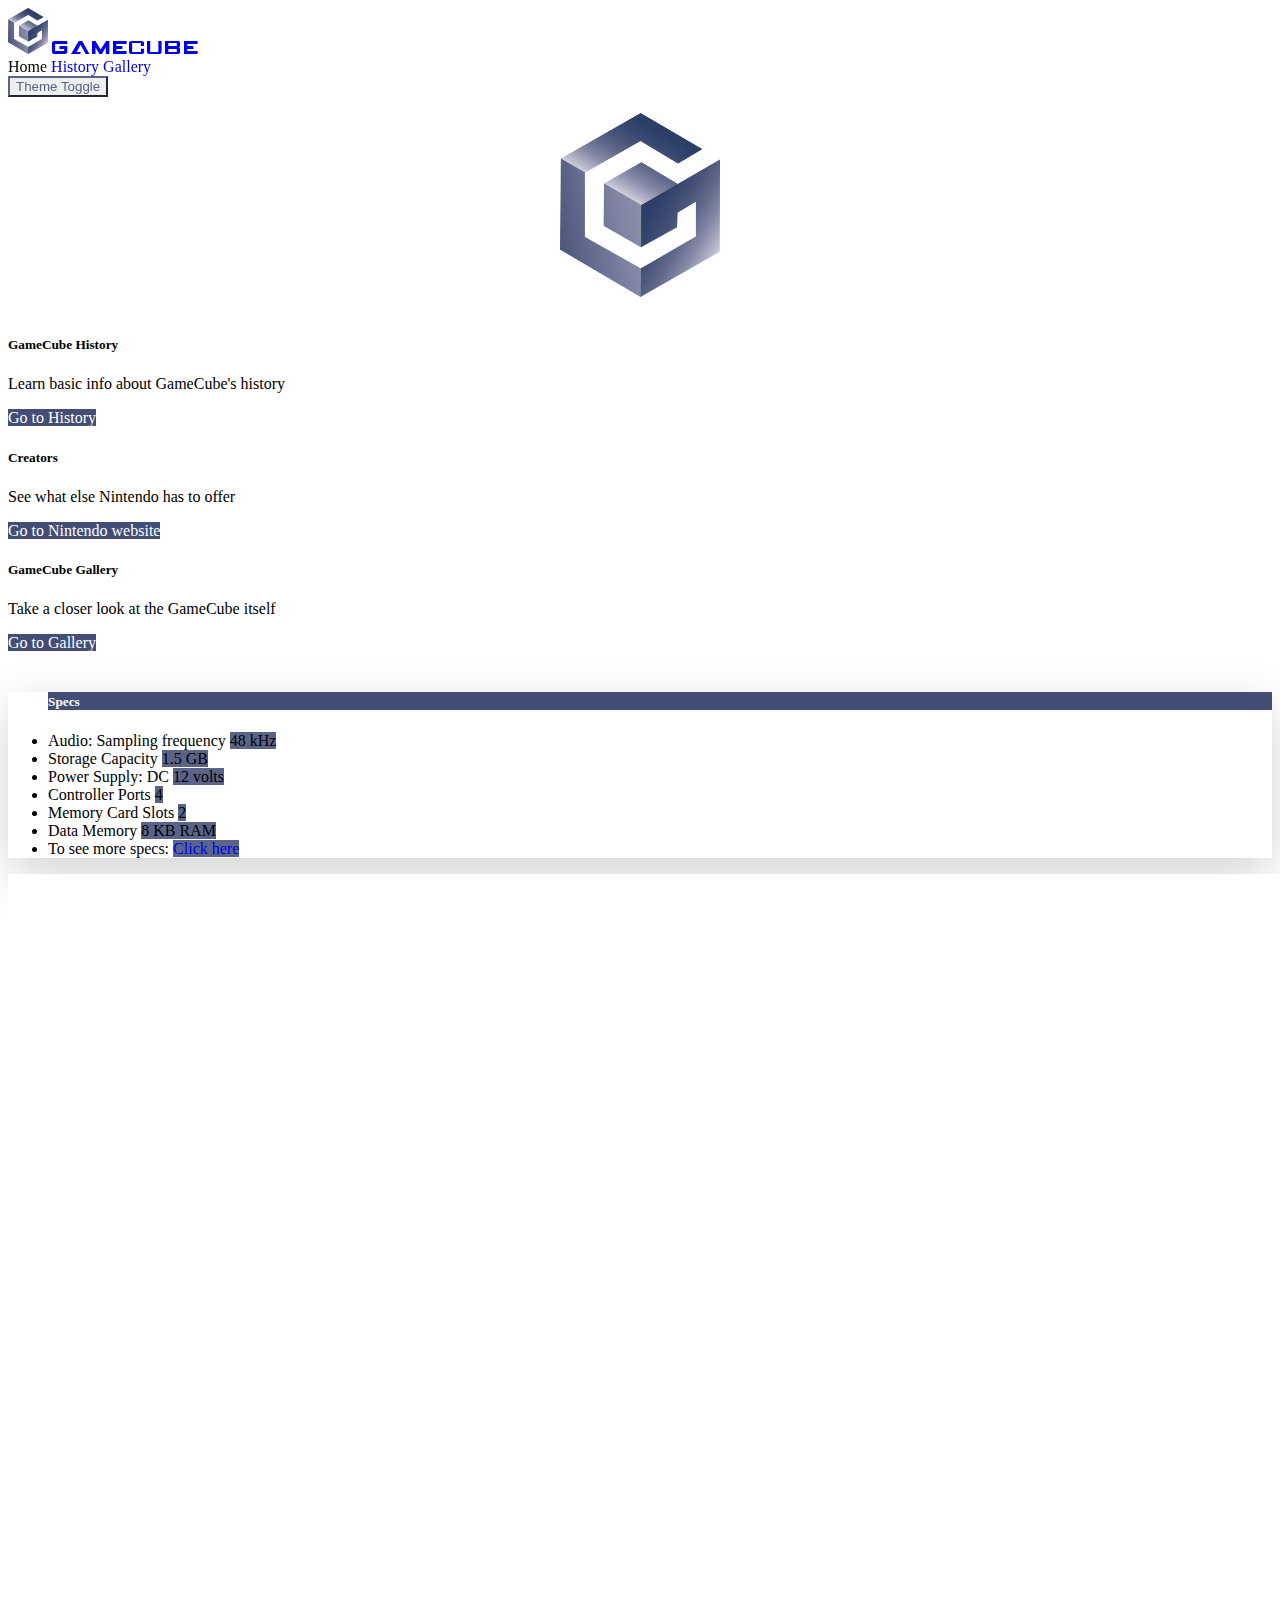
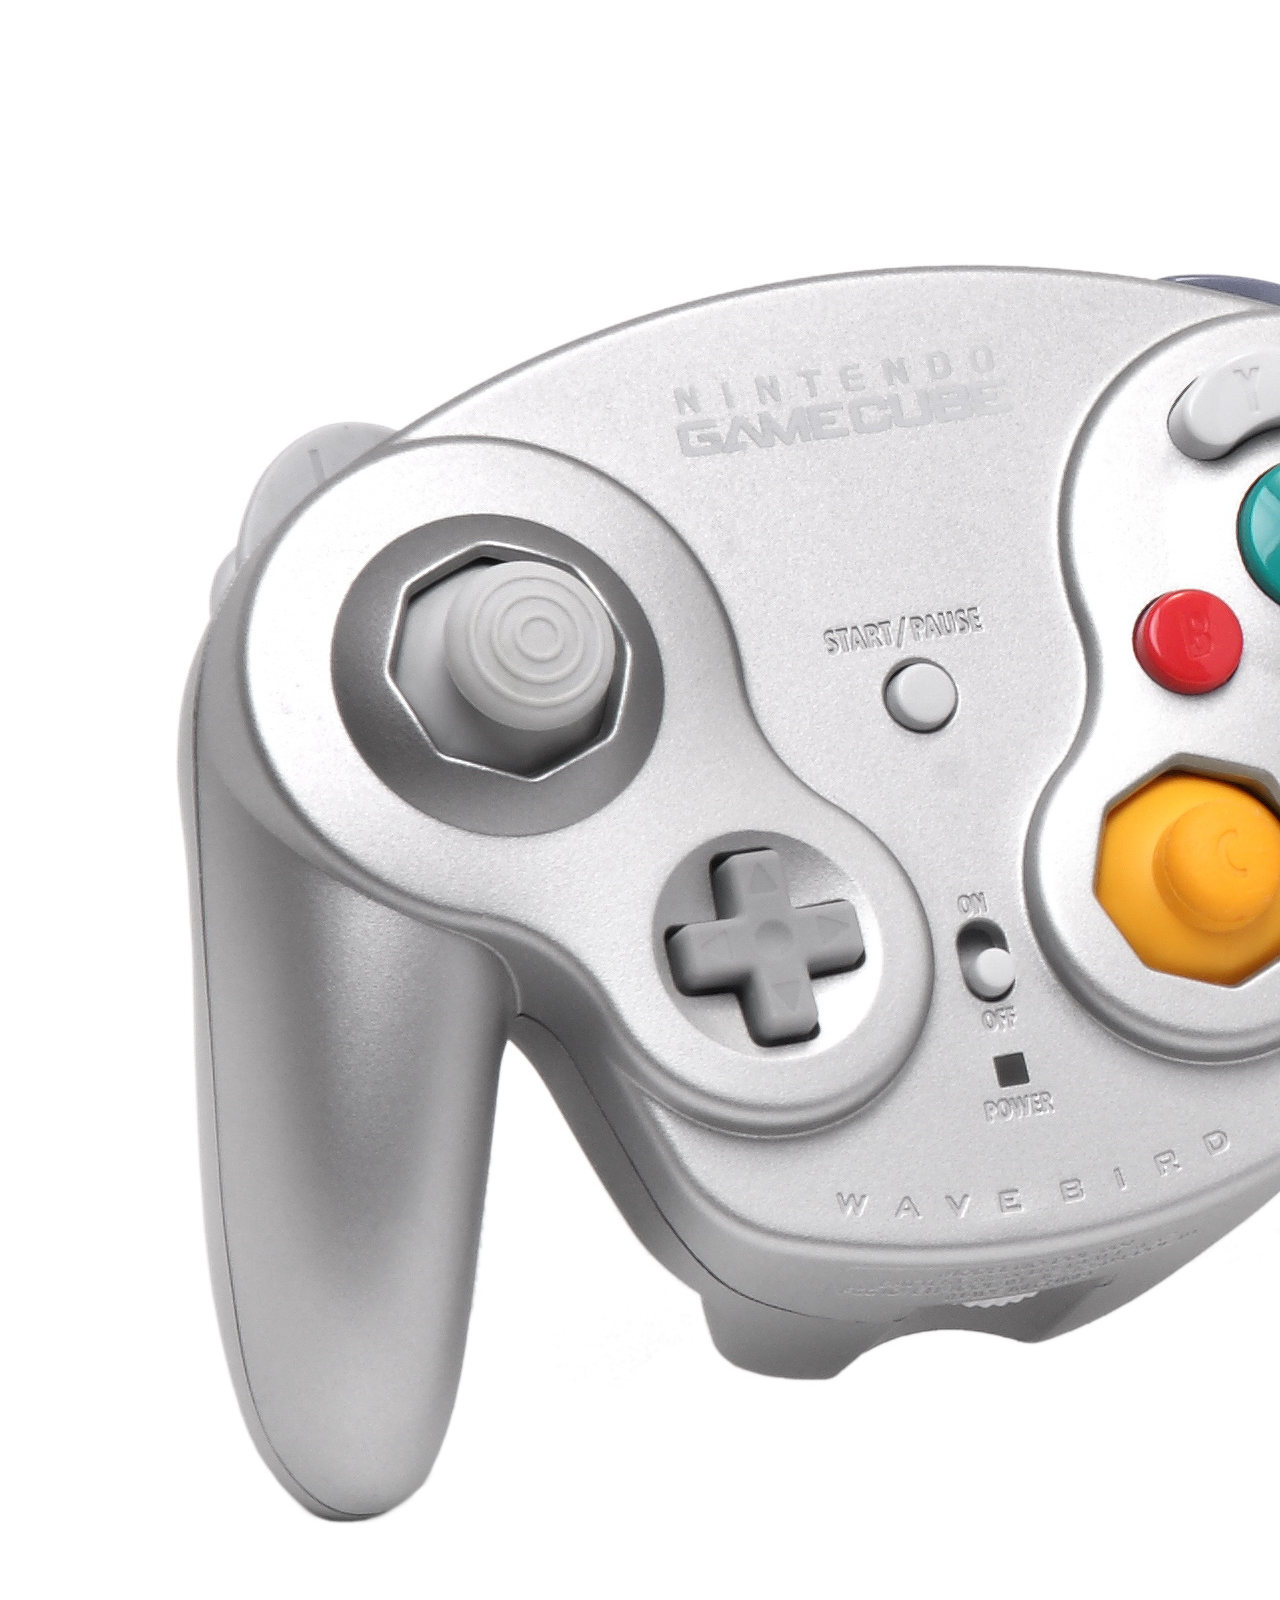
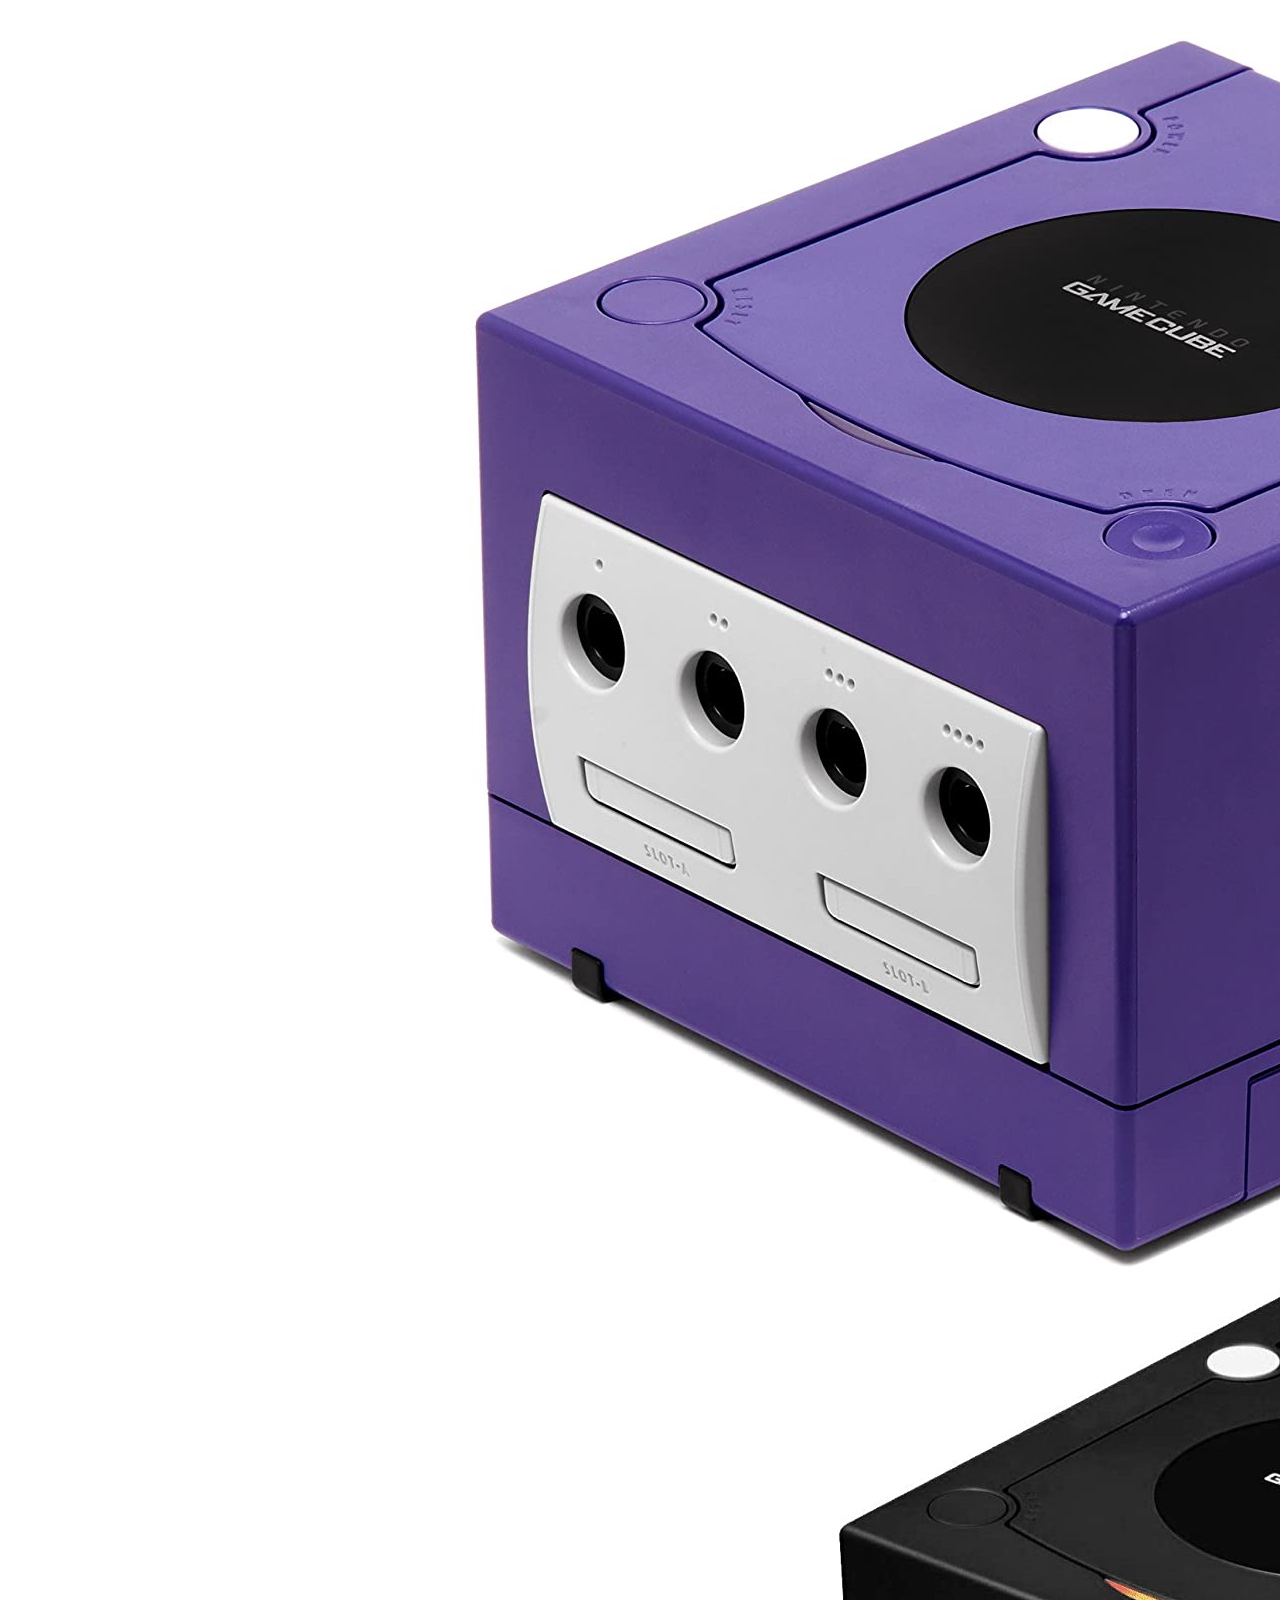
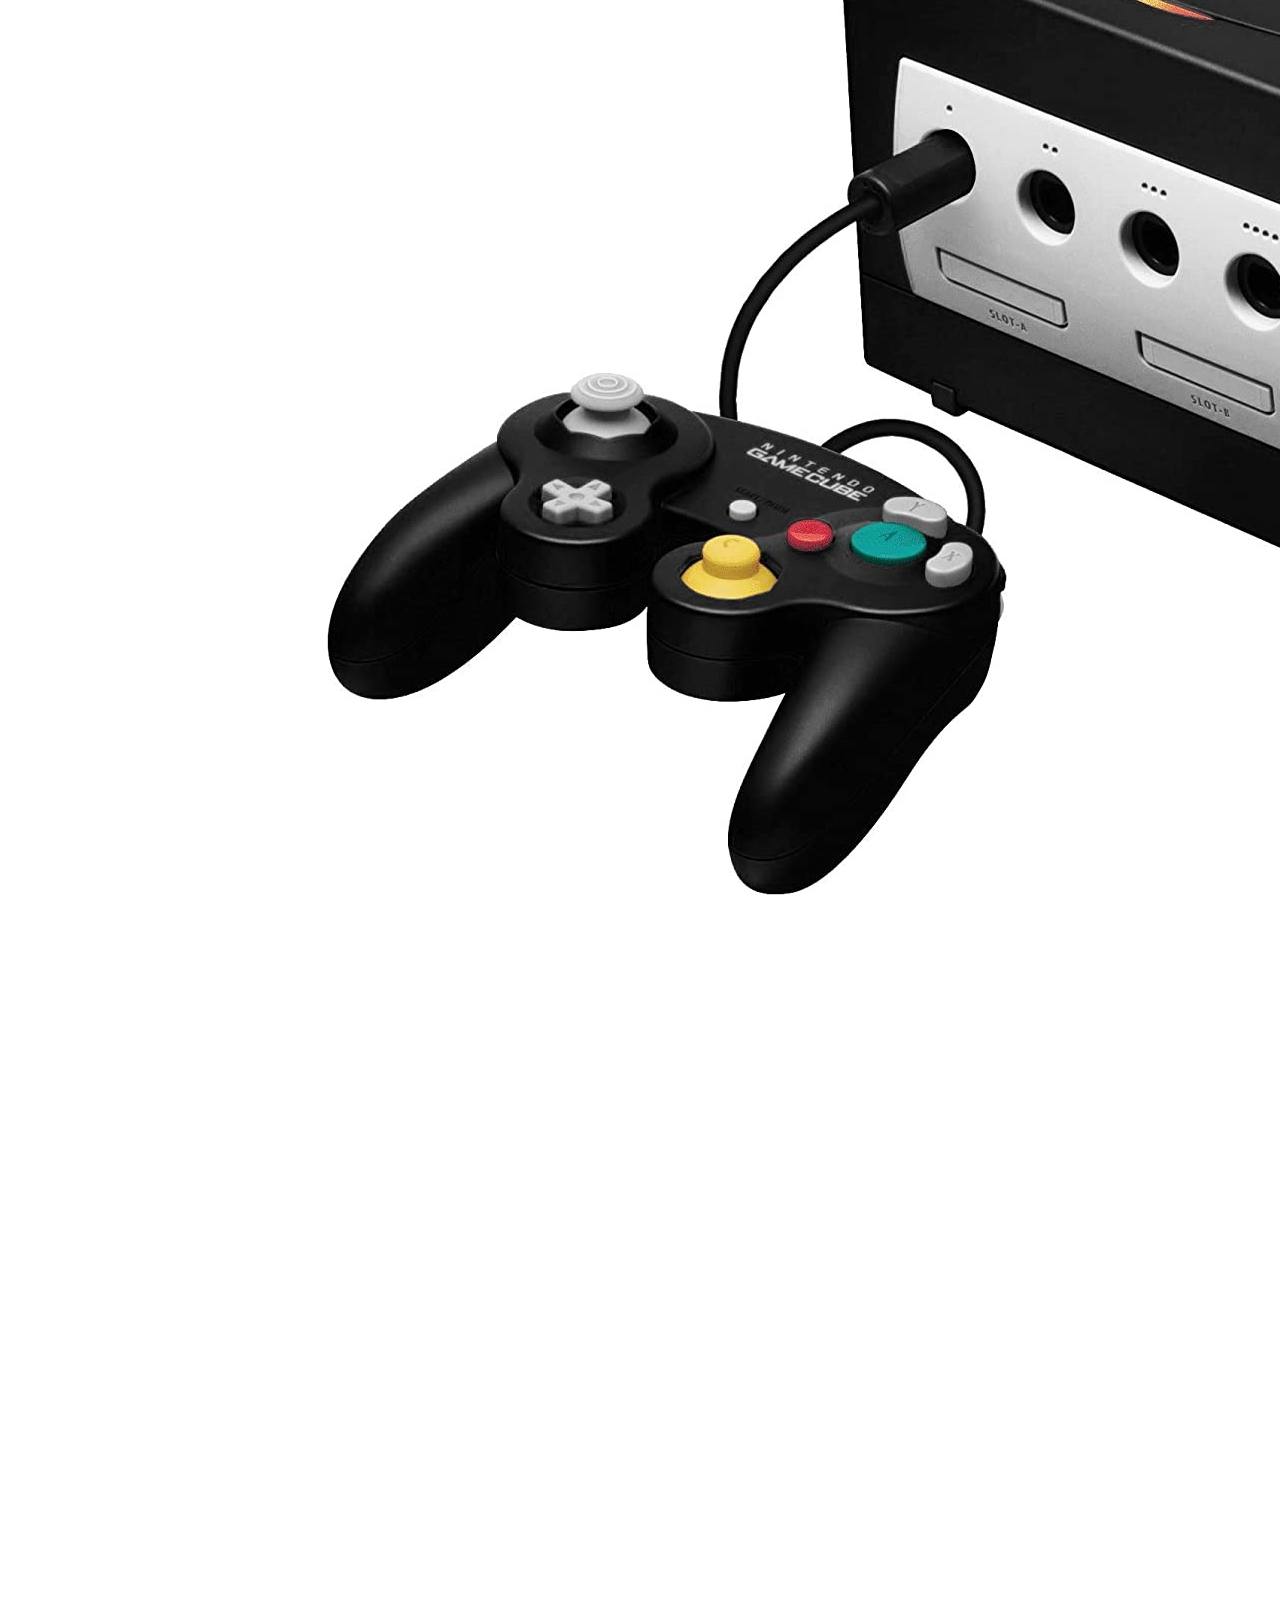
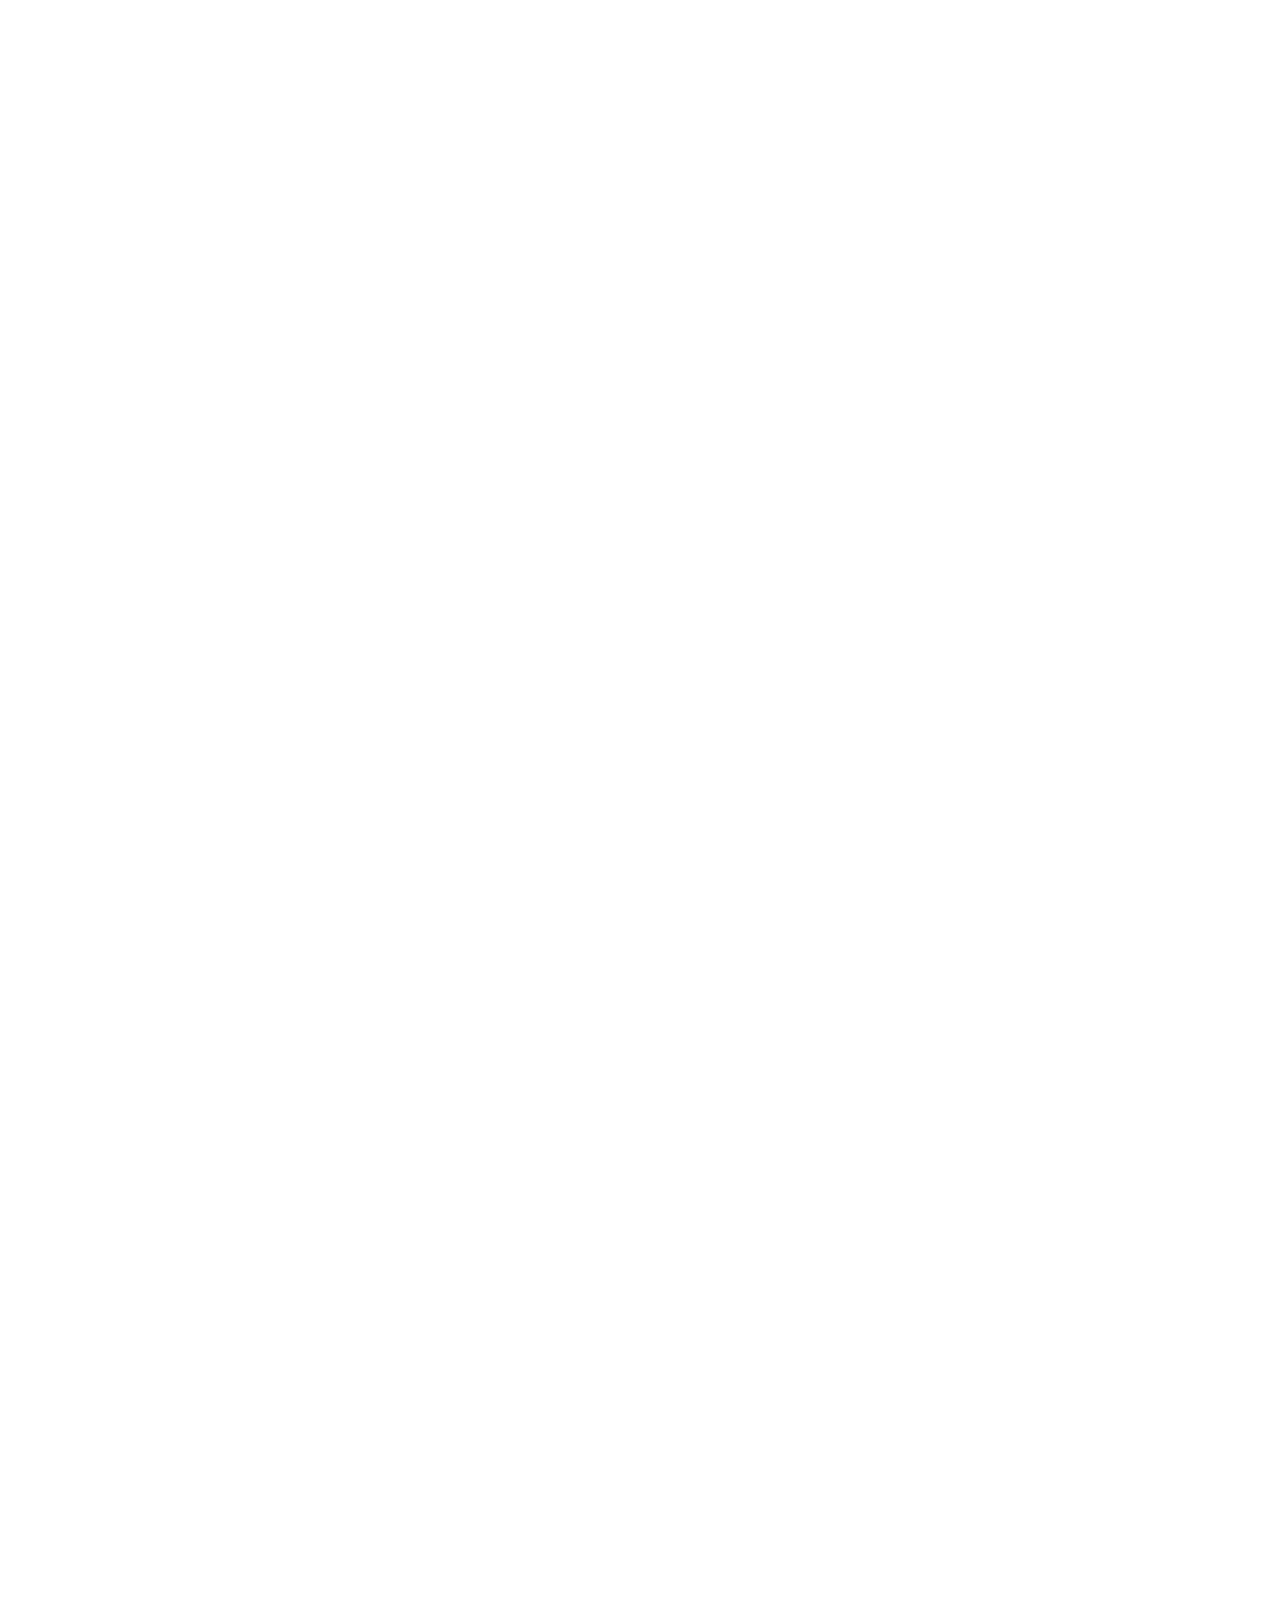
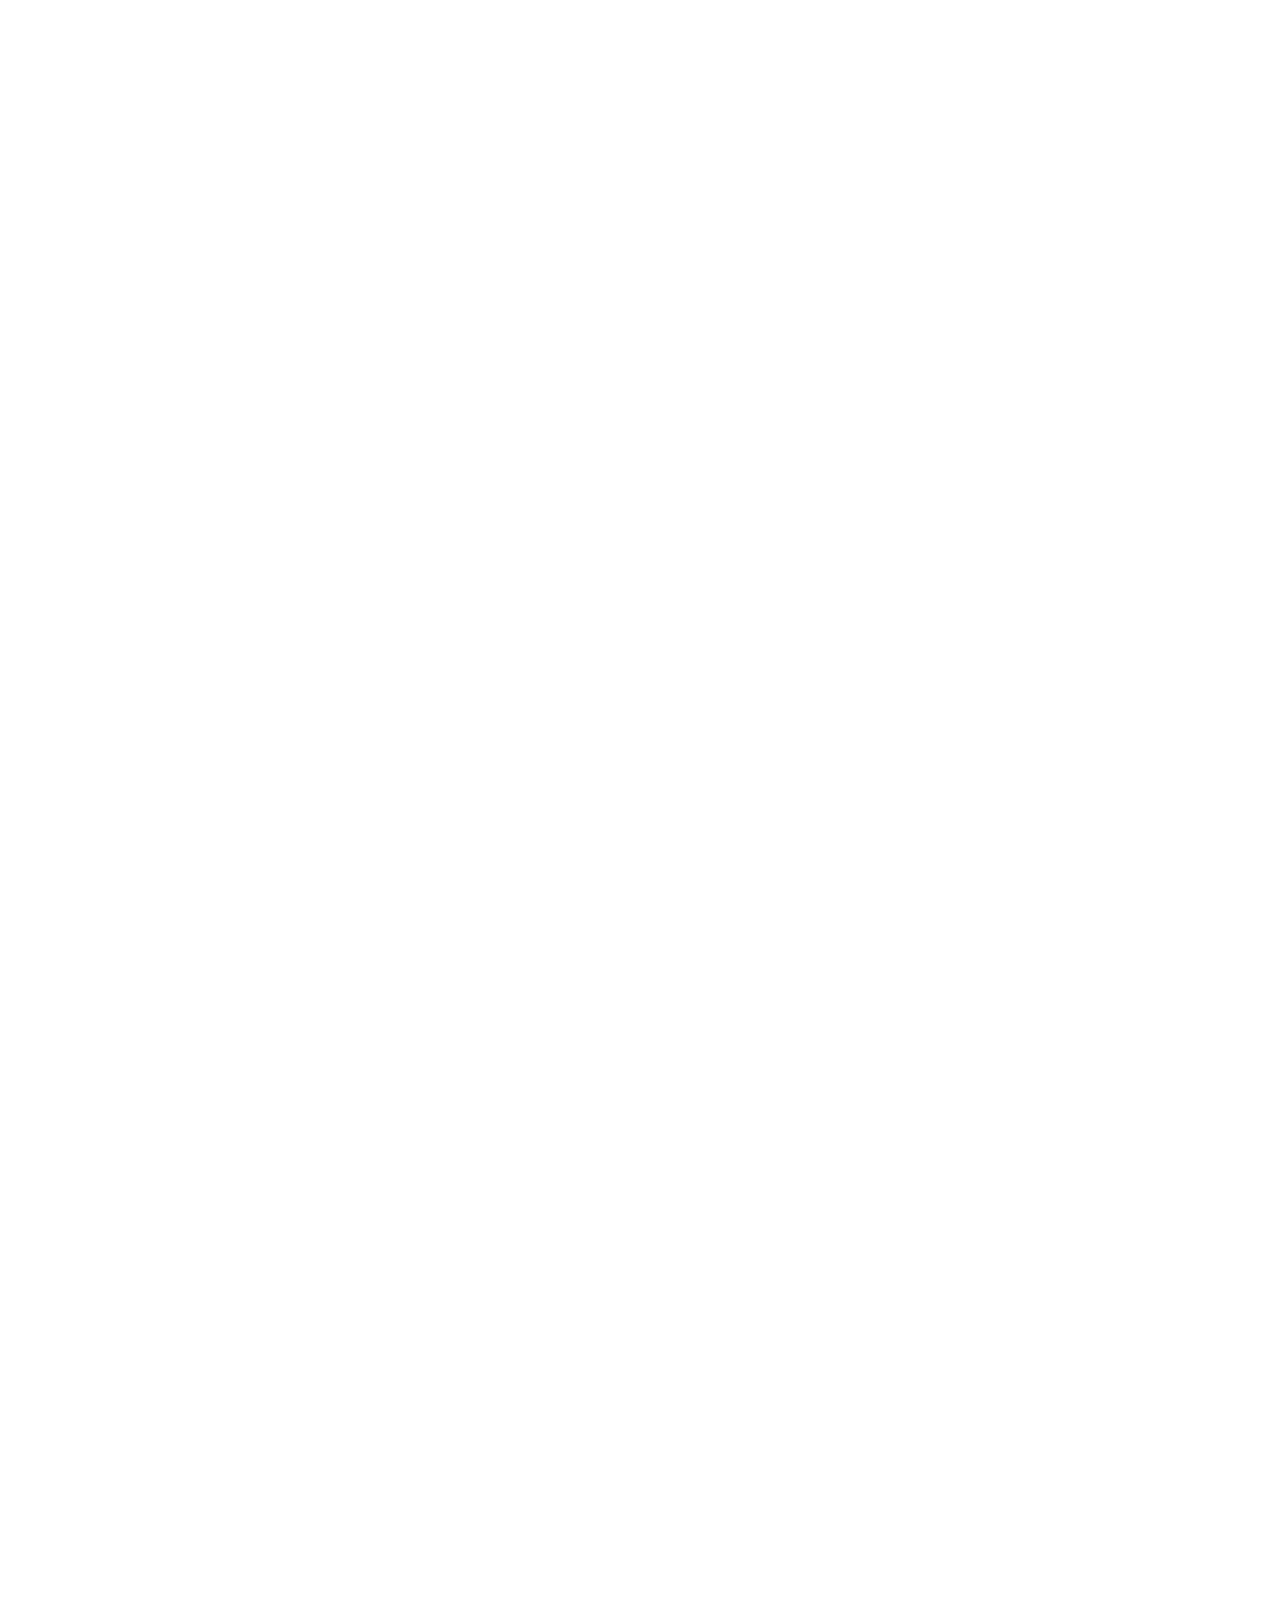
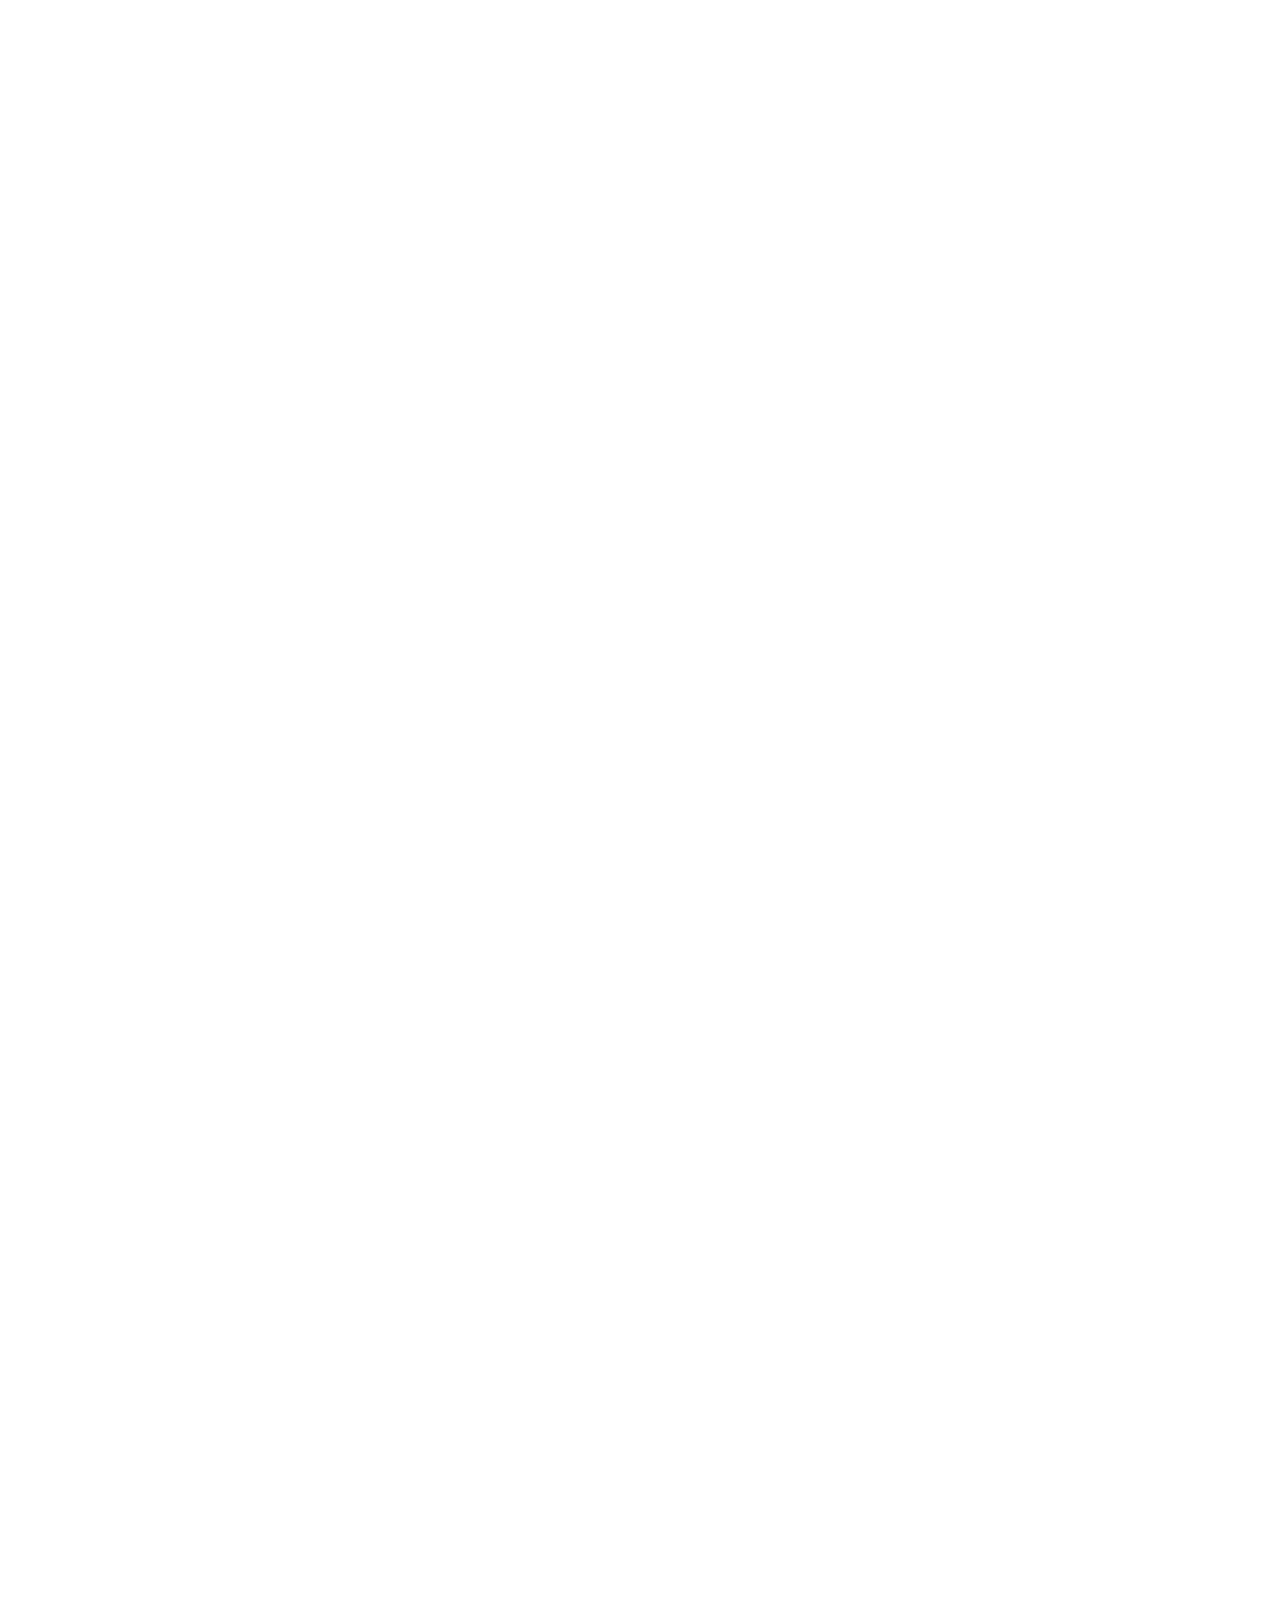
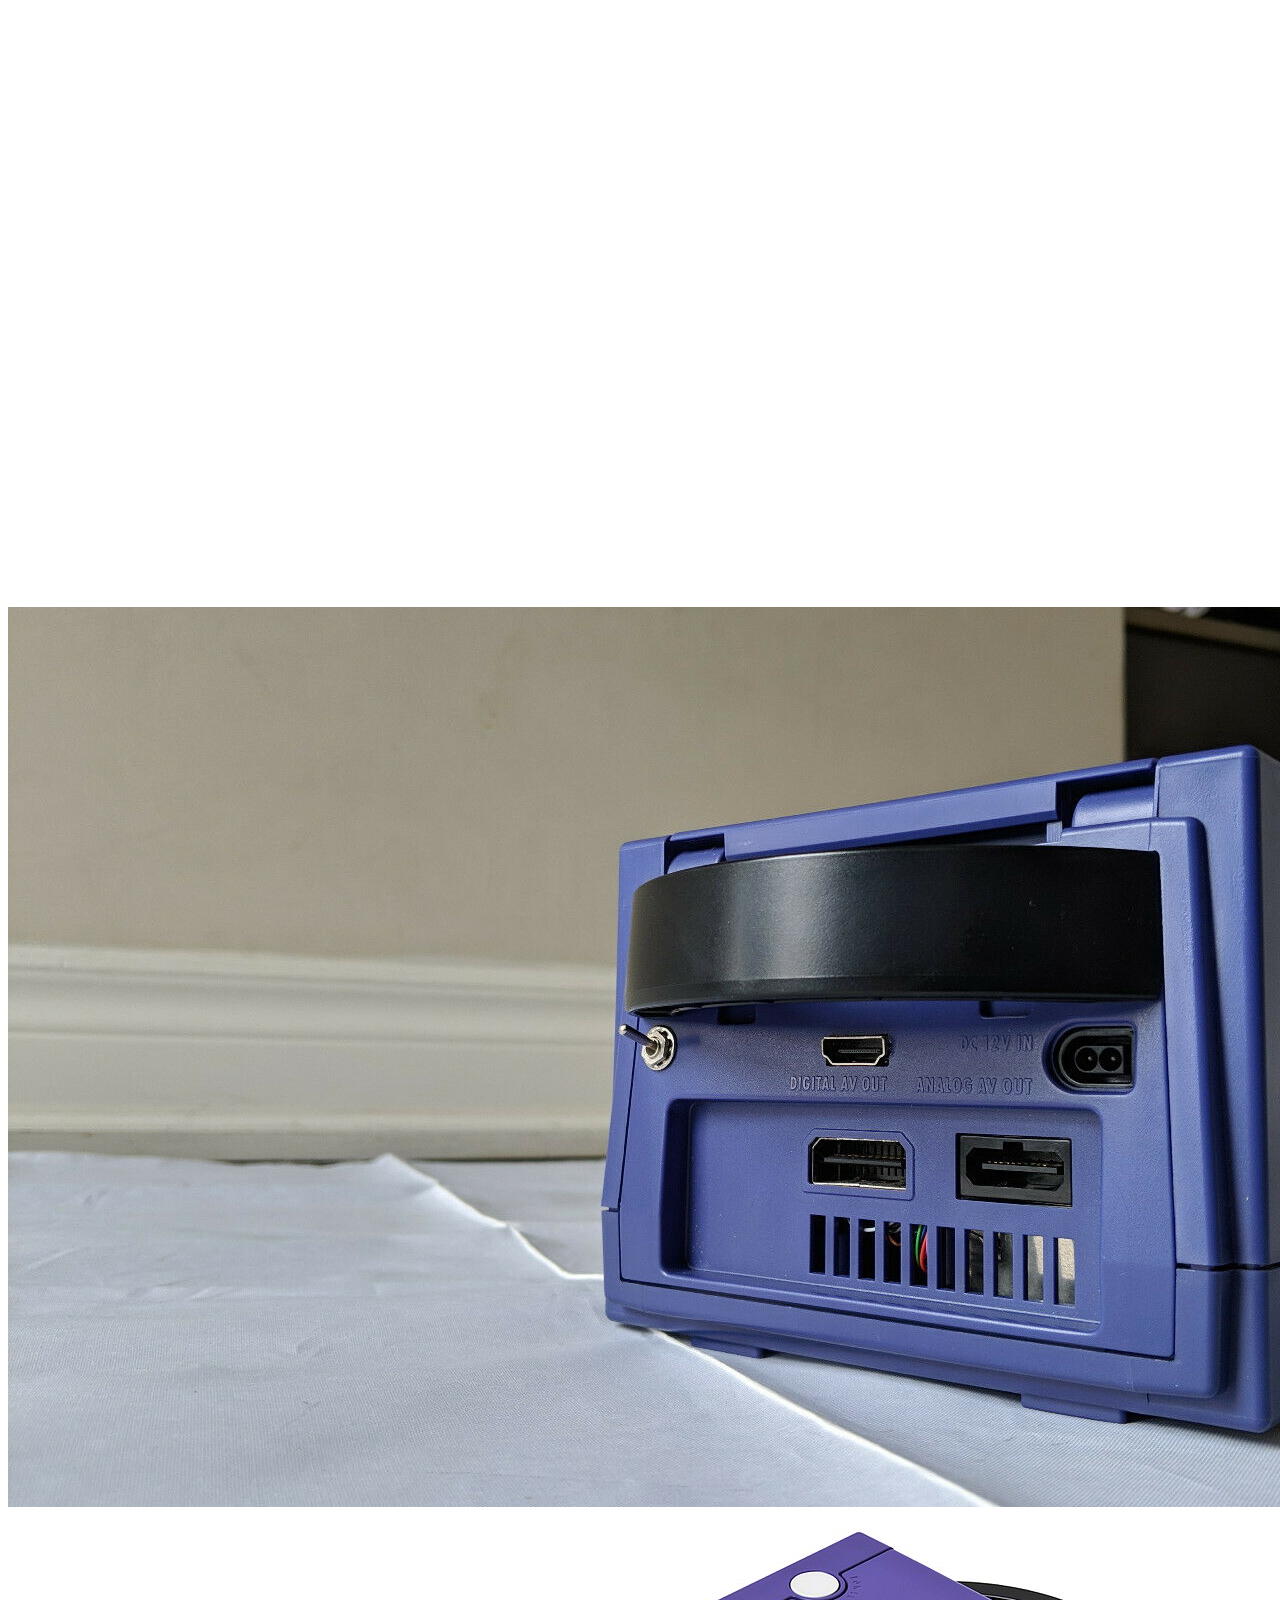
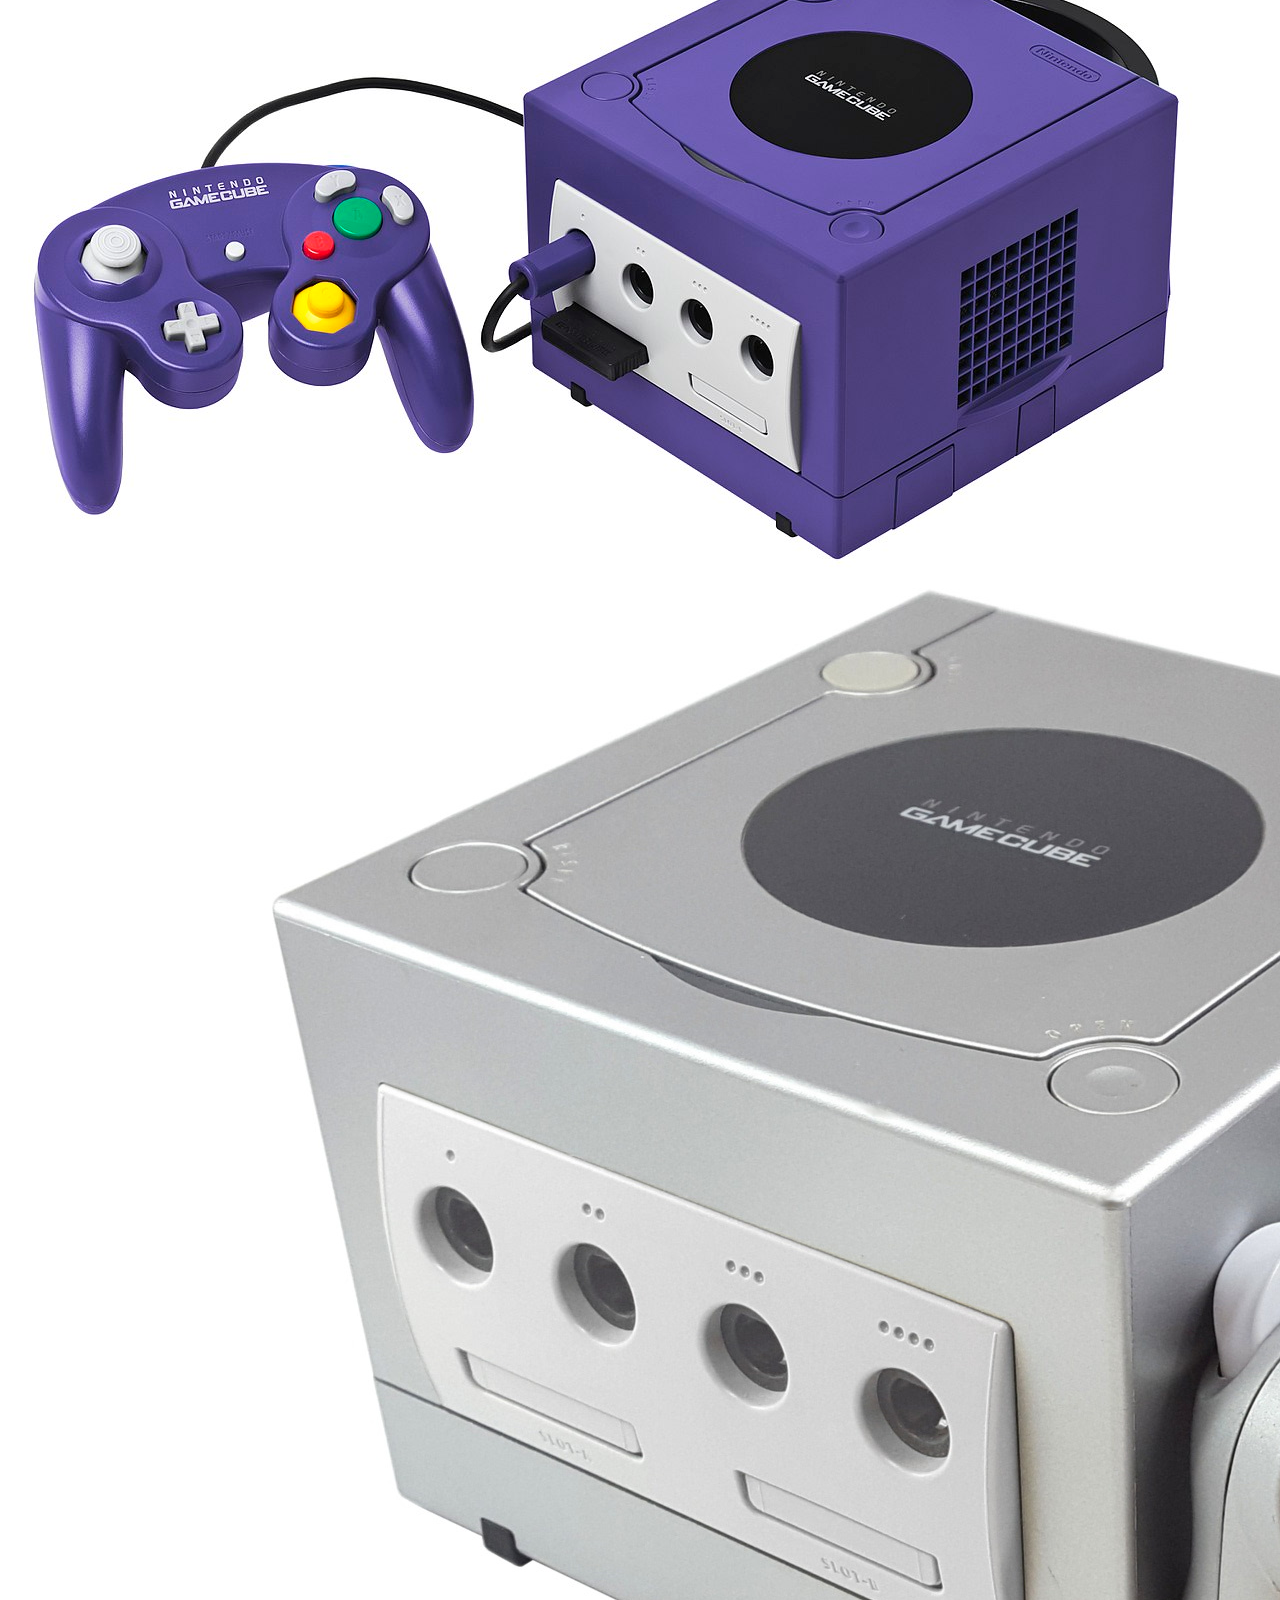
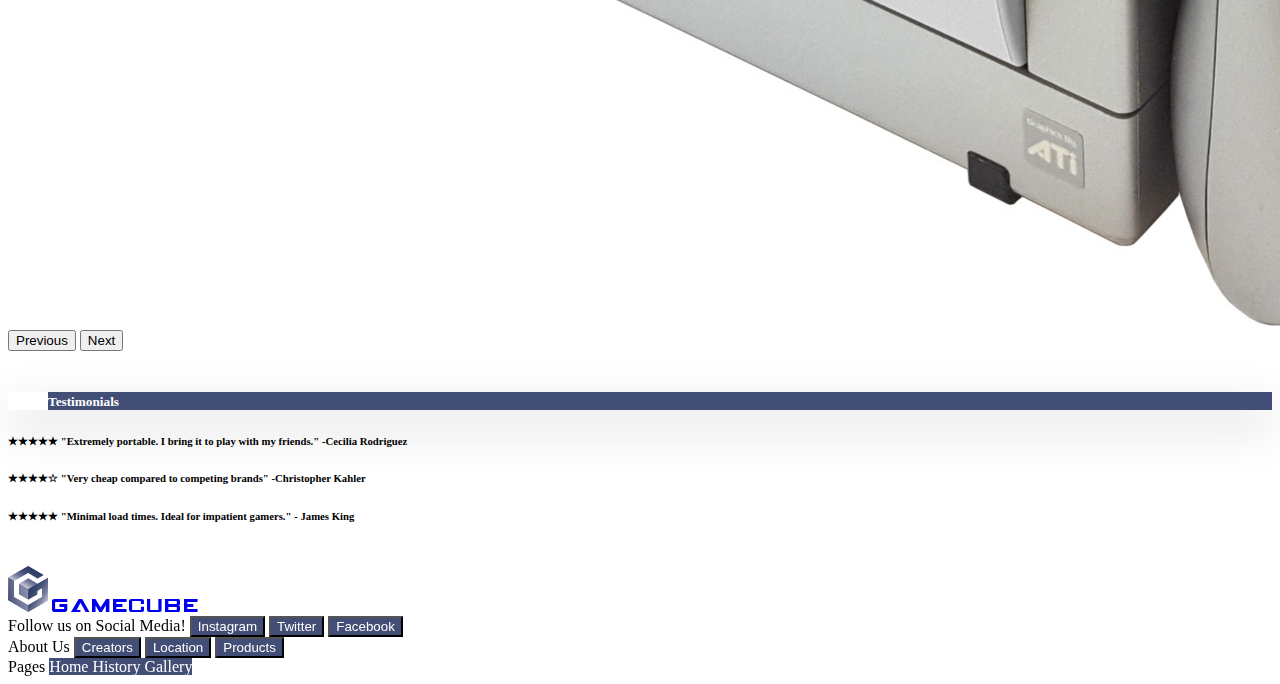
<file: index.html>
<!DOCTYPE html>
<html lang="en">
<head>
    <meta charset="UTF-8">
    <meta name="viewport" content="width=device-width, initial-scale=1.0">
    <title>Home</title>
    <link href="https://cdn.jsdelivr.net/npm/bootstrap@5.0.0-beta2/dist/css/bootstrap.min.css" rel="stylesheet" integrity="sha384-BmbxuPwQa2lc/FVzBcNJ7UAyJxM6wuqIj61tLrc4wSX0szH/Ev+nYRRuWlolflfl" crossorigin="anonymous">
    <link href="CSS/custom.css" rel="stylesheet">
    <link rel="icon" type="image/png" href="Images/gamecube-favicon.png">
</head>
<body id="home"> 
  <nav id="fixed" class="navbar navbar-expand-lg navbar-light bg-light shadow">
    <div class="container-fluid">
      <a id="navbar-retro" class="navbar-brand" href="index.html">
        <img src="Images/gamecube-logo.png" alt="" width="39.69" height="45.72" class="d-inline-block align-middle">
        <span class="gamecube" id="modern-gamecube1">GAMECUBE</span>
    </a>
      <div class="navbar-collapse" id="navbarNavAltMarkup">
        <div class="navbar-nav">
          <a id="nav-text-dark" class="nav-link fs-5 text-black" aria-current="page" href="index.html">Home</a>
          <a id="modern2" class="nav-link" href="history.html">History</a>
          <a id="modern3" class="nav-link" href="gallery.html">Gallery</a>
        </div>
        <form class="container-fluid justify-content-start">
          <button class="btn btn-outline-success me-2" type="button" onclick="retroThemeHome();">Theme Toggle</button>
        </form>
      </div>
    </div>
  </nav>
    </header>
    <div class="container">

        <input id="logo" type="image" class="centered-image gamecube-history-logo" src="Images/gamecube-logo.png" onclick="retroThemeHome();">
        <br>
        
      <!--Simple about GameCube-->
      <div class="row">
        <div class="col-sm-4">
          <div class="card shadow" id="card1">
            <div class="card-body">
              <h5 class="card-title" id="retro1">GameCube History</h5>
              <p class="card-text">Learn basic info about GameCube's history</p>
              <a href="history.html" class="btn theme-button">Go to History</a>
            </div>
          </div>
        </div>
        <div class="col-sm-4">
          <div class="card shadow" id="card2">
            <div class="card-body">
              <h5 class="card-title" id="retro2">Creators</h5>
              <p class="card-text">See what else Nintendo has to offer</p>
              <a href="https://www.nintendo.com/" class="btn theme-button" target="_blank">Go to Nintendo website</a>
            </div>
          </div>
        </div>
        <div class="col-sm-4">
          <div class="card shadow" id="card3">
            <div class="card-body">
              <h5 class="card-title" id="retro1">GameCube Gallery</h5>
              <p class="card-text">Take a closer look at the GameCube itself</p>
              <a href="gallery.html" class="btn theme-button">Go to Gallery</a>
            </div>
          </div>
        </div>
    </div>
<br>
    <!--Specs-->
    <div class="row">
      <div class="col-sm-6">
      <ul class="list-group shadow-lg">
        <li class="list-group-item d-flex justify-content-between align-items-center" id="bg-title-dark">
          <a href="https://en.wikipedia.org/wiki/GameCube_technical_specifications" target="_blank">
            <h5 id="normal" class="specs-title">Specs</h5>
          </a>
        </li>
          <li class="list-group-item d-flex justify-content-between align-items-center" id="list1">
            Audio: Sampling frequency
            <span class="badge bg-button-main rounded-pill">48 kHz</span>
          </li>
          <li class="list-group-item d-flex justify-content-between align-items-center" id="list2">
            Storage Capacity
            <span class="badge bg-button-main rounded-pill">1.5 GB</span>
          </li>
          <li class="list-group-item d-flex justify-content-between align-items-center" id="list3">
            Power Supply: DC
            <span class="badge bg-button-main rounded-pill">12 volts</span>
          </li>
          <li class="list-group-item d-flex justify-content-between align-items-center" id="list4">
            Controller Ports
            <span class="badge bg-button-main rounded-pill">4</span>
          </li>
          <li class="list-group-item d-flex justify-content-between align-items-center" id="list5">
            Memory Card Slots
            <span class="badge bg-button-main rounded-pill">2</span>
          </li>
          <li class="list-group-item d-flex justify-content-between align-items-center" id="list6">
            Data Memory
            <span class="badge bg-button-main rounded-pill">8 KB RAM</span>
          </li>
          <li class="list-group-item d-flex justify-content-between align-items-center" id="list7">
            To see more specs: 
            <a href="https://en.wikipedia.org/wiki/GameCube_technical_specifications" target="_blank"><span class="badge bg-button-main rounded-pill">Click here</span></a>
          </li>
        </ul>
      </div>
    <!--Image Carousel-->
    <div class="col-sm-6">
    <div id="gamecubeCarousel" class="carousel carousel-dark slide shadow" data-bs-ride="false">
            <div class="carousel-inner">
                <div class="carousel-item active">
                    <img src="Images/gc7.jpg" class="d-block w-100" alt="...">
                </div>
                <div class="carousel-item">
                    <img src="Images/gc2.jpg" class="d-block w-100" alt="...">
                </div>
                <div class="carousel-item">
                    <img src="Images/gc3.jpg" class="d-block w-100" alt="...">
                </div>
                <div class="carousel-item">
                    <img src="Images/gc4.jpg" class="d-block w-100" alt="...">
                </div>
                <div class="carousel-item">
                    <img src="Images/gc5.jpg" class="d-block w-100" alt="...">
                </div>
                <div class="carousel-item">
                    <img src="Images/gc6.jpg" class="d-block w-100" alt="...">
                </div>
                <div class="carousel-item">
                    <img src="Images/gc1.jpg" class="d-block w-100" alt="...">
                </div>
                <div class="carousel-item">
                    <img src="Images/gc8.jpeg" class="d-block w-100" alt="...">
                </div>
            </div>
            <button class="carousel-control-prev" type="button" data-bs-target="#gamecubeCarousel"  data-bs-slide="prev">
                <span class="carousel-control-prev-icon" aria-hidden="true"></span>
                <span class="visually-hidden">Previous</span>
            </button>
            <button class="carousel-control-next" type="button" data-bs-target="#gamecubeCarousel"  data-bs-slide="next">
                <span class="carousel-control-next-icon" aria-hidden="true"></span>
                <span class="visually-hidden">Next</span>
            </button>
        </div>
      </div>
      </div>
      <br>
      <!--testimonials-->
      <div class="row">
        <div class="col-sm-12">
          <div class="card" style="border: none;" id="card4">
            <ul class="list-group shadow-lg">
              <li class="list-group-item d-flex justify-content-between align-items-center" id="bg-title-dark">
                  <h5 id="retro1" class="specs-title">Testimonials</h5>
              </li>
            </ul>
            <div class="card-body text-center">
              <h6>★★★★★
                "Extremely portable. I bring it to play with my friends."
                -Cecilia Rodriguez
              </h6>
              
            </div>
            <div class="card-body text-center">
              <h6>★★★★☆
                "Very cheap compared to competing brands"
                -Christopher Kahler
              </h6>
            </div>
            <div class="card-body text-center">
              <h6>★★★★★
                "Minimal load times. Ideal for impatient gamers."
                - James King
              </h6>
            </div>
            </div>
          </div>
        </div>
      </div>
    <!--closing div container-->
    </div>
    <!--closing div container-->
    <br>
    <footer>
      <nav id="regular" class="navbar navbar-expand-lg navbar-light bg-light">
        <div class="container-fluid">
          <a class="navbar-brand" href="index.html">
            <img src="Images/gamecube-logo.png" alt="" width="39.69" height="45.72" class="d-inline-block align-middle">
            <span class="gamecube">GAMECUBE</span>
        </a>
        <!--social-->
          <div class="col-sm-3 text-center">
          <a class="nav-link fs-5 pe-none" id="nav-text-dark" href="#">
            Follow us on Social Media!
          </a>
          <button type="button" class="btn theme-button">
            Instagram
          </button>
          <button type="button" class="btn theme-button">
            Twitter
          </button>
          <button type="button" class="btn theme-button">
            Facebook
          </button>
          </div>
          <!--about us-->
          <div class="col-sm-3 text-center">
            <a class="nav-link fs-5 pe-none" id="nav-text-dark" href="#">
              About Us
            </a>
            <button type="button" class="btn theme-button">
              Creators
            </button>
            <button type="button" class="btn theme-button">
              Location
            </button>
            <button type="button" class="btn theme-button">
              Products
            </button>
            </div>
            <!--page navigation-->
            <div class="col-sm-3 text-center">
              <a class="nav-link fs-5 pe-none" id="nav-text-dark" href="#">
                Pages
              </a>
              <a type="button" class="btn theme-button" href="index.html">
                Home
              </a>
              <a type="button" class="btn theme-button" href="history.html">
                History
              </a>
              <a type="button" class="btn theme-button" href="gallery.html">
                Gallery
              </a>
              </div>
        </div>
      </nav>
    </footer>

    <script src="https://cdn.jsdelivr.net/npm/bootstrap@5.0.0-beta2/dist/js/bootstrap.bundle.min.js" integrity="sha384-b5kHyXgcpbZJO/tY9Ul7kGkf1S0CWuKcCD38l8YkeH8z8QjE0GmW1gYU5S9FOnJ0" crossorigin="anonymous"></script>
    <script src="JS/main.js"></script>
</body>
</html>
</file>
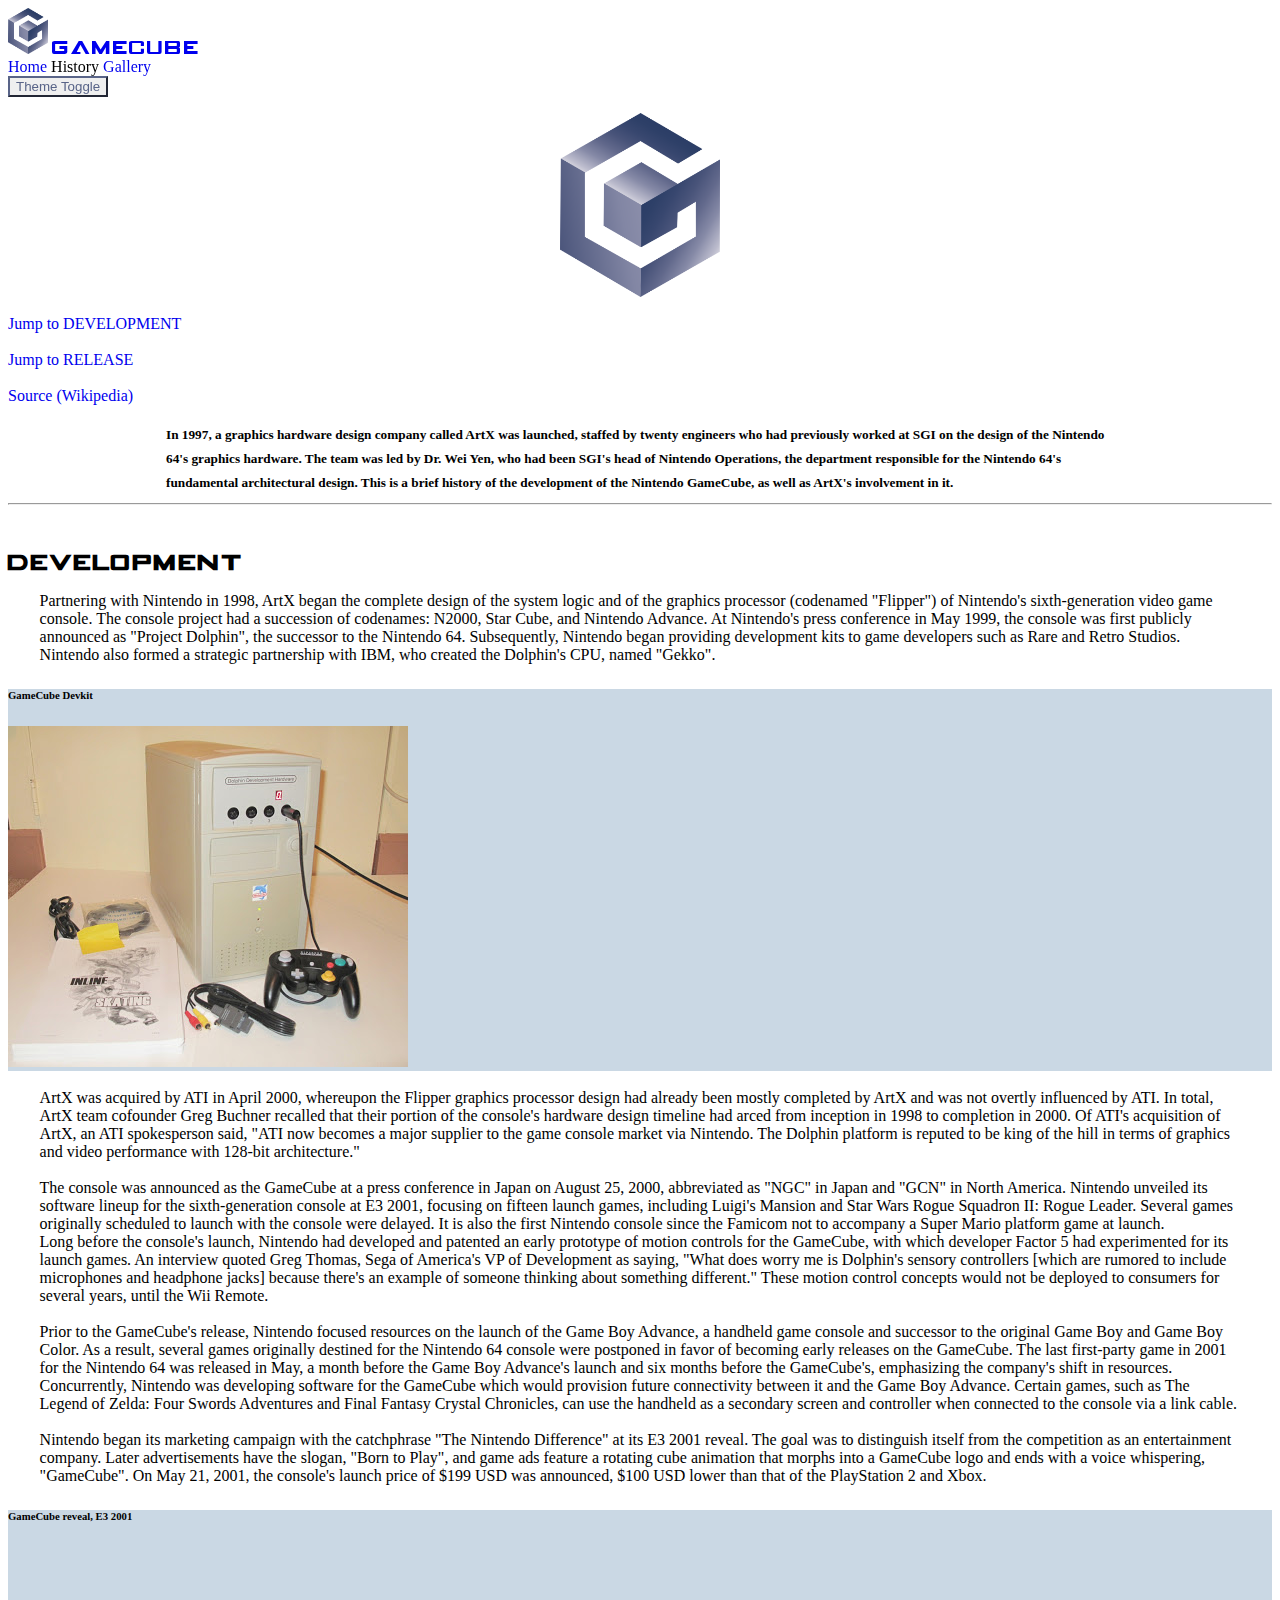
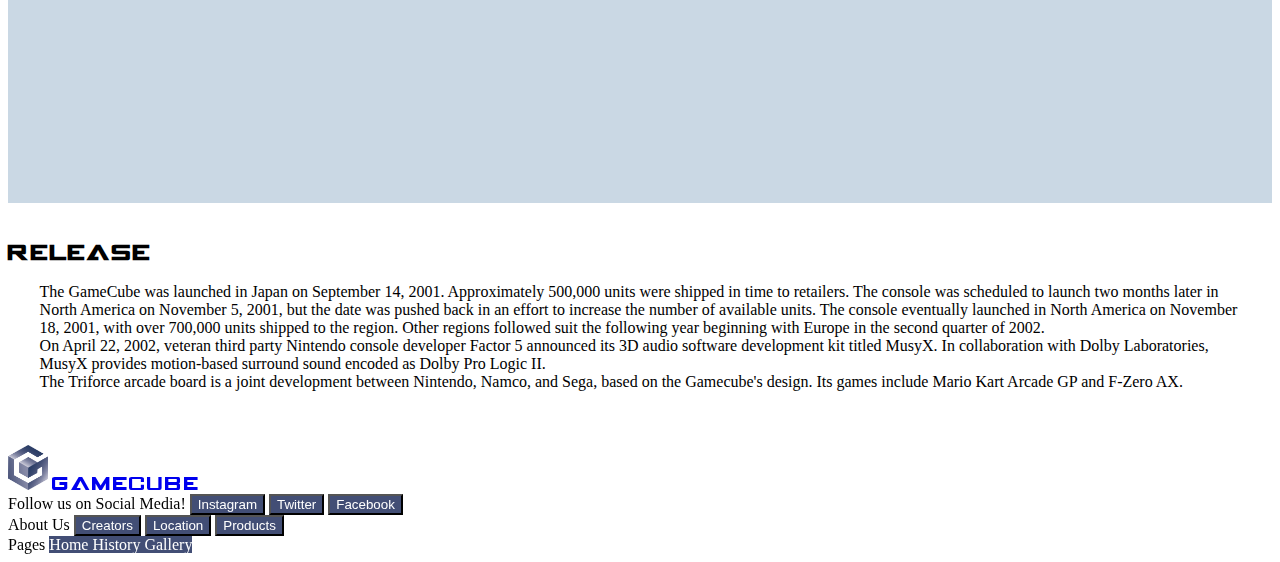
<file: history.html>
<!DOCTYPE html>
<html lang="en">
<head>
    <meta charset="UTF-8">
    <meta name="viewport" content="width=device-width, initial-scale=1.0">
    <title>History</title>
    <link href="https://cdn.jsdelivr.net/npm/bootstrap@5.0.0-beta1/dist/css/bootstrap.min.css" rel="stylesheet" integrity="sha384-giJF6kkoqNQ00vy+HMDP7azOuL0xtbfIcaT9wjKHr8RbDVddVHyTfAAsrekwKmP1" crossorigin="anonymous">
    <link href="CSS/custom.css" rel="stylesheet">
    <link rel="icon" type="image/png" href="Images/gamecube-favicon.png">
</head>
<body id="history">
    <nav id="fixed" class="navbar navbar-expand-lg navbar-light bg-light shadow">
        <div class="container-fluid">
          <a id="navbar-retro" class="navbar-brand" href="index.html">
            <img src="Images/gamecube-logo.png" alt="" width="39.69" height="45.72" class="d-inline-block align-middle">
            <span class="gamecube" id="modern-gamecube1">GAMECUBE</span>
        </a>
          <div class="navbar-collapse" id="navbarNavAltMarkup">
            <div class="navbar-nav">
              <a id="modern2" class="nav-link" aria-current="page" href="index.html">Home</a>
              <a id="nav-text-dark" class="nav-link fs-5 text-black" href="history.html">History</a>
              <a id="modern3" class="nav-link" href="gallery.html">Gallery</a>
            </div>
            <form class="container-fluid justify-content-start">
              <button class="btn btn-outline-success me-2" type="button" onclick="retroThemeHistory();">Theme Toggle</button>
            </form>
          </div>
        </div>
      </nav>

    <input id="logo" type="image" class="centered-image gamecube-history-logo" src="Images/gamecube-logo.png" onclick="retroThemeHistory();">

  <br>
    <a href="#DEVELOPMENT" class="text-center" id="anchorLink">Jump to DEVELOPMENT</a><br>
    <a href="#RELEASE" class="text-center" id="anchorLink">Jump to RELEASE</a><br>
    <a href="https://en.wikipedia.org/wiki/GameCube#History" class="text-center" id="anchorLink">Source (Wikipedia)</a>
  <br>
  <h5 class="text-center" id="historyPara1">In 1997, a graphics hardware design company called ArtX was launched, staffed by twenty engineers who had previously worked at SGI on the design of the Nintendo 64's graphics hardware. The team was led by Dr. Wei Yen, who had been SGI's head of Nintendo Operations, the department responsible for the Nintendo 64's fundamental architectural design. This is a brief history of the development of the Nintendo GameCube, as well as ArtX's involvement in it.</h5>

  <hr>
  <br>
  <div class="container-fluid">
    <h3 id="modernHeader1" class="gamecube-header text-center"><span id="DEVELOPMENT">DEVELOPMENT</span></h3>
    <p id="historyPara2">Partnering with Nintendo in 1998, ArtX began the complete design of the system logic and of the graphics processor (codenamed "Flipper") of Nintendo's sixth-generation video game console. The console project had a succession of codenames: N2000, Star Cube, and Nintendo Advance. At Nintendo's press conference in May 1999, the console was first publicly announced as "Project Dolphin", the successor to the Nintendo 64. Subsequently, Nintendo began providing development kits to game developers such as Rare and Retro Studios. Nintendo also formed a strategic partnership with IBM, who created the Dolphin's CPU, named "Gekko".</p>

    <div class="float-end me-5 ms-2 rounded" id="imageSection1">
      <h6 class="text-center mt-2">GameCube Devkit</h6>
      <img src="Images/gamecube-devkit.png" class="rounded">
    </div>
    <br>

    <p id="historyPara2">
    ArtX was acquired by ATI in April 2000, whereupon the Flipper graphics processor design had already been mostly completed by ArtX and was not overtly influenced by ATI. In total, ArtX team cofounder Greg Buchner recalled that their portion of the console's hardware design timeline had arced from inception in 1998 to completion in 2000. Of ATI's acquisition of ArtX, an ATI spokesperson said, "ATI now becomes a major supplier to the game console market via Nintendo. The Dolphin platform is reputed to be king of the hill in terms of graphics and video performance with 128-bit architecture."
    <br><br>
    The console was announced as the GameCube at a press conference in Japan on August 25, 2000, abbreviated as "NGC" in Japan and "GCN" in North America. Nintendo unveiled its software lineup for the sixth-generation console at E3 2001, focusing on fifteen launch games, including Luigi's Mansion and Star Wars Rogue Squadron II: Rogue Leader. Several games originally scheduled to launch with the console were delayed. It is also the first Nintendo console since the Famicom not to accompany a Super Mario platform game at launch.
    <br>
    Long before the console's launch, Nintendo had developed and patented an early prototype of motion controls for the GameCube, with which developer Factor 5 had experimented for its launch games. An interview quoted Greg Thomas, Sega of America's VP of Development as saying, "What does worry me is Dolphin's sensory controllers [which are rumored to include microphones and headphone jacks] because there's an example of someone thinking about something different." These motion control concepts would not be deployed to consumers for several years, until the Wii Remote.
    <br><br>
    Prior to the GameCube's release, Nintendo focused resources on the launch of the Game Boy Advance, a handheld game console and successor to the original Game Boy and Game Boy Color. As a result, several games originally destined for the Nintendo 64 console were postponed in favor of becoming early releases on the GameCube. The last first-party game in 2001 for the Nintendo 64 was released in May, a month before the Game Boy Advance's launch and six months before the GameCube's, emphasizing the company's shift in resources. Concurrently, Nintendo was developing software for the GameCube which would provision future connectivity between it and the Game Boy Advance. Certain games, such as The Legend of Zelda: Four Swords Adventures and Final Fantasy Crystal Chronicles, can use the handheld as a secondary screen and controller when connected to the console via a link cable.
    <br><br>
    Nintendo began its marketing campaign with the catchphrase "The Nintendo Difference" at its E3 2001 reveal. The goal was to distinguish itself from the competition as an entertainment company. Later advertisements have the slogan, "Born to Play", and game ads feature a rotating cube animation that morphs into a GameCube logo and ends with a voice whispering, "GameCube". On May 21, 2001, the console's launch price of $199 USD was announced, $100 USD lower than that of the PlayStation 2 and Xbox.
    </p>

    <div class="float-end me-5 ms-2 mb-2" id="imageSection1">
      <h6 class="text-center mt-2">GameCube reveal, E3 2001</h6>
      <iframe width="448" height="252" src="https://www.youtube.com/embed/vB7yXT0dpQI?autoplay=1&mute=1" frameborder="0" allow="accelerometer; autoplay; clipboard-write; encrypted-media; gyroscope; picture-in-picture" allowfullscreen></iframe>
    </div>
    <br>
    <h3 id="modernHeader2" class="gamecube-header text-center"><span id="RELEASE">RELEASE</span></h3>

    <p id="historyPara2">
      The GameCube was launched in Japan on September 14, 2001. Approximately 500,000 units were shipped in time to retailers. The console was scheduled to launch two months later in North America on November 5, 2001, but the date was pushed back in an effort to increase the number of available units. The console eventually launched in North America on November 18, 2001, with over 700,000 units shipped to the region. Other regions followed suit the following year beginning with Europe in the second quarter of 2002.
      <br>
      On April 22, 2002, veteran third party Nintendo console developer Factor 5 announced its 3D audio software development kit titled MusyX. In collaboration with Dolby Laboratories, MusyX provides motion-based surround sound encoded as Dolby Pro Logic II.
      <br>
      The Triforce arcade board is a joint development between Nintendo, Namco, and Sega, based on the Gamecube's design. Its games include Mario Kart Arcade GP and F-Zero AX.</p>
    </div>
    <br>
    <br>
    <br>
  <script src="https://cdn.jsdelivr.net/npm/bootstrap@5.0.0-beta2/dist/js/bootstrap.bundle.min.js" integrity="sha384-b5kHyXgcpbZJO/tY9Ul7kGkf1S0CWuKcCD38l8YkeH8z8QjE0GmW1gYU5S9FOnJ0" crossorigin="anonymous"></script>
  <script src="JS/main.js"></script>

  <footer>
    <nav id="regular" class="navbar navbar-expand-lg navbar-light bg-light">
      <div class="container-fluid">
        <a class="navbar-brand" href="index.html">
          <img src="Images/gamecube-logo.png" alt="" width="39.69" height="45.72" class="d-inline-block align-middle">
          <span class="gamecube">GAMECUBE</span>
      </a>
        <div class="col-sm-3 text-center">
        <a class="nav-link fs-5" id="nav-text-dark" href="#">
          Follow us on Social Media!
        </a>
        <button type="button" class="btn theme-button">
          Instagram
        </button>
        <button type="button" class="btn theme-button">
          Twitter
        </button>
        <button type="button" class="btn theme-button">
          Facebook
        </button>
        </div>
        <div class="col-sm-3 text-center">
          <a class="nav-link fs-5" id="nav-text-dark" href="#">
            About Us
          </a>
          <button type="button" class="btn theme-button">
            Creators
          </button>
          <button type="button" class="btn theme-button">
            Location
          </button>
          <button type="button" class="btn theme-button">
            Products
          </button>
          </div>
          <div class="col-sm-3 text-center">
            <a class="nav-link fs-5" id="nav-text-dark" href="#">
              Pages
            </a>
            <a type="button" class="btn theme-button" href="index.html">
              Home
            </a>
            <a type="button" class="btn theme-button" href="history.html">
              History
            </a>
            <a type="button" class="btn theme-button" href="gallery.html">
              Gallery
            </a>
            </div>
      </div>
    </nav>
  </footer>
</body>
</html>
</file>
<file: CSS/custom.css>
@font-face {
    font-family: GameCube;
    src: url(../Fonts/GamecubenDualset-L85D.ttf);
}
@font-face {
    font-family: Neon;
    src: url(../Fonts/NEON____.TTF);
}

.gamecube, .gamecube-header {
    font-family: GameCube;
}

.theme-button {
    background-color: #424e75;
    color: #fefefe;
}
.theme-button:hover {
    background-color: #596488;
    color: #fefefe;
}
.theme-button-active{
    background-color: #596488;
    color: #fefefe;
}

.btn-outline-success {
    color: #596488;
    border-color: #596488;
}
.btn-outline-success:hover {
    color: #fff;
    background-color: #596488;
    border-color: #596488;
}

.btn-outline-secondary {
    color: #97a4af;
    border-color: #bcc8d3;
}
.btn-outline-secondary:hover {
    color: #000;
    background-color: #a9b5c0;
    border-color: #98a3ad;
}

.bg-button-main {
    background-color: #596488;
}

#bg-title-dark {
    background-color: #424e75;
    color: #fefefe;
}

.centered-image {
    display: block;
    margin-left: auto;
    margin-right: auto;
}

.gamecube-history-logo {
    margin-top: 1rem;
    max-width: 10rem;
}

#historyPara1 {
    max-width: 75%;
    display: block;
    margin: auto auto auto auto;
    line-height: 1.5rem;
}

#historyPara2 {
    max-width: 95%;
    display: block;
    margin: auto auto auto auto;
}

#imageSection1 {
    background-color: #cad8e4;
}

nav, nav#fixed {
    position: sticky;
    top: 0;
    z-index: 400;
}

nav#fixed {
    border-bottom-left-radius: 2rem;
    border-bottom-right-radius: 2rem;
}

nav#retro1 {
    border-radius: 0rem;
    background-image: linear-gradient(to bottom, rgba(0, 0, 0, 0), rgba(0, 0, 0)), url(../Images/brick-texture.png);
    background-size: 6rem;
    position: sticky;
    top:0;
}
nav#retro div a#navbar-retro {
    color: #FF4B8E;
    text-shadow: 0rem 0rem 0.7rem rgba(255, 75, 142, 1);
}

#retro-gamecube1, #retro-gamecube2 {
    color: #FF4B8E;
    text-shadow: 0rem 0rem 0.9rem rgba(255, 75, 142, 1);
}

#neon-header {
    color: #FF4B8E;
    text-shadow: 0rem 0rem 0.7rem rgba(255, 75, 142, 1);
    font-family: Neon;
    font-size: 250%;
}

nav#retro2 {
    border-radius: 0rem;
    background-image: linear-gradient(to bottom, rgba(0, 0, 0), rgba(0, 0, 0, 0)), url(../Images/brick-texture.png);
    background-size: 6rem;
    position: relative;
    bottom: 0;
}
nav#retro2 div div a {
    color: white;
}

body#retro {
    background-image: url(../Images/arcade-carpet.png);
    color: white;
}
body#retroHome {
    background-image: url(../Images/arcade-carpet.png);
}

div#retro {
    background-color: #323232;
    color: white;
}

h3#retro1 {
    color: #FF4B8E;
    text-shadow: 0rem 0rem 0.7rem rgba(255, 75, 142, 1);
    font-family: Neon;
    font-size: 300%;
    /*margin-left: auto;
    margin-right: auto;
    display: block;
    max-width: 21.5rem;
    background-color: rgba(255, 75, 141, 0.356);*/
}

h3#retro2 {
    color: #00ff4c;
    text-shadow: 0rem 0rem 0.9rem rgba(0, 255, 76, 1);
    font-family: Neon;
    font-size: 300%;
}

#neon1 {
    color: #FF4B8E;
    text-shadow: 0rem 0rem 0.9rem rgba(255, 75, 142, 1);
}

#neon2 {
    color: rgba(0, 255, 76, 0.3);
}

#neon3 {
    color: rgba(61, 255, 229, 0.3);
}

#nav-text-dark{
    color: #000
}

.border-theme {
    border-color: #424e75;
}

.shadow-lg {
    box-shadow: 0 1rem 3rem rgba(0, 0, 0, 0.175) !important;
}

#brick-gradient-top {
    background-image: linear-gradient(to top, rgba(0, 0, 0, 0), rgba(0, 0, 0)), url(../Images/brick-texture-dark.png);
    background-size: 5.2rem;
    color: white;
}
#brick-gradient-middle {
    background-image: url(../Images/brick-texture-dark.png);
    background-size: 5.2rem;
    color: white;
}
#brick-gradient-bottom {
    background-image: linear-gradient(to bottom, rgba(0, 0, 0, 0), rgba(0, 0, 0)), url(../Images/brick-texture-dark.png);
    background-size: 5.2rem;
    color: white;
}

#brick-texture {
    background-image: radial-gradient(rgba(0, 0, 0, 0), rgba(0, 0, 0)), url(../Images/brick-texture.png);
    background-size: 9.2rem;
    color: white;
}
div#brick-texture h5#retro1 {
    color: #FF4B8E;
    text-shadow: 0rem 0rem 0.7rem rgba(255, 75, 142, 1);
    font-family: Neon;
    font-size: 150%;
}
div#brick-texture h5#retro2 {
    color: #00ff4c;
    text-shadow: 0rem 0rem 0.9rem rgba(0, 255, 76, 1);
    font-family: Neon;
    font-size: 150%;
}

h5#retro {
    color: #00ff4c;
    text-shadow: 0rem 0rem 0.9rem rgba(0, 255, 76, 1);
    font-family: Neon;
    font-size: 150%;
}

div#brick-texture ul li {
    color: black;
}

.specs-title {
    color: #fefefe;
    text-decoration: none;
}

a {
  text-decoration: none;
}

#anchorLink {
    display: block; 
    margin-left: auto; 
    margin-right: auto;
}
#anchorLink:hover {
    color: lightblue;
}
#anchorLink:visited {
    color: #424e75
}

body#retro #anchorLink:visited {
    color: #FF4B8E;
}

/*Gallery Page CSS*/
#carouselInner {
    box-shadow: .3125rem .625rem .5rem rgba(0, 0, 0, .4);
    border-radius: 1rem;
}
.caption {
    color: black;
}
#caption {
    background-color: rgba(175, 175, 175, .7);
}

.progress-bar {
    display: flex;
    flex-direction: column;
    justify-content: center;
    overflow: hidden;
    color: #fff;
    text-align: center;
    white-space: nowrap;
    background-color: #424e75;
    transition: width 0.6s ease;
  }
</file>
